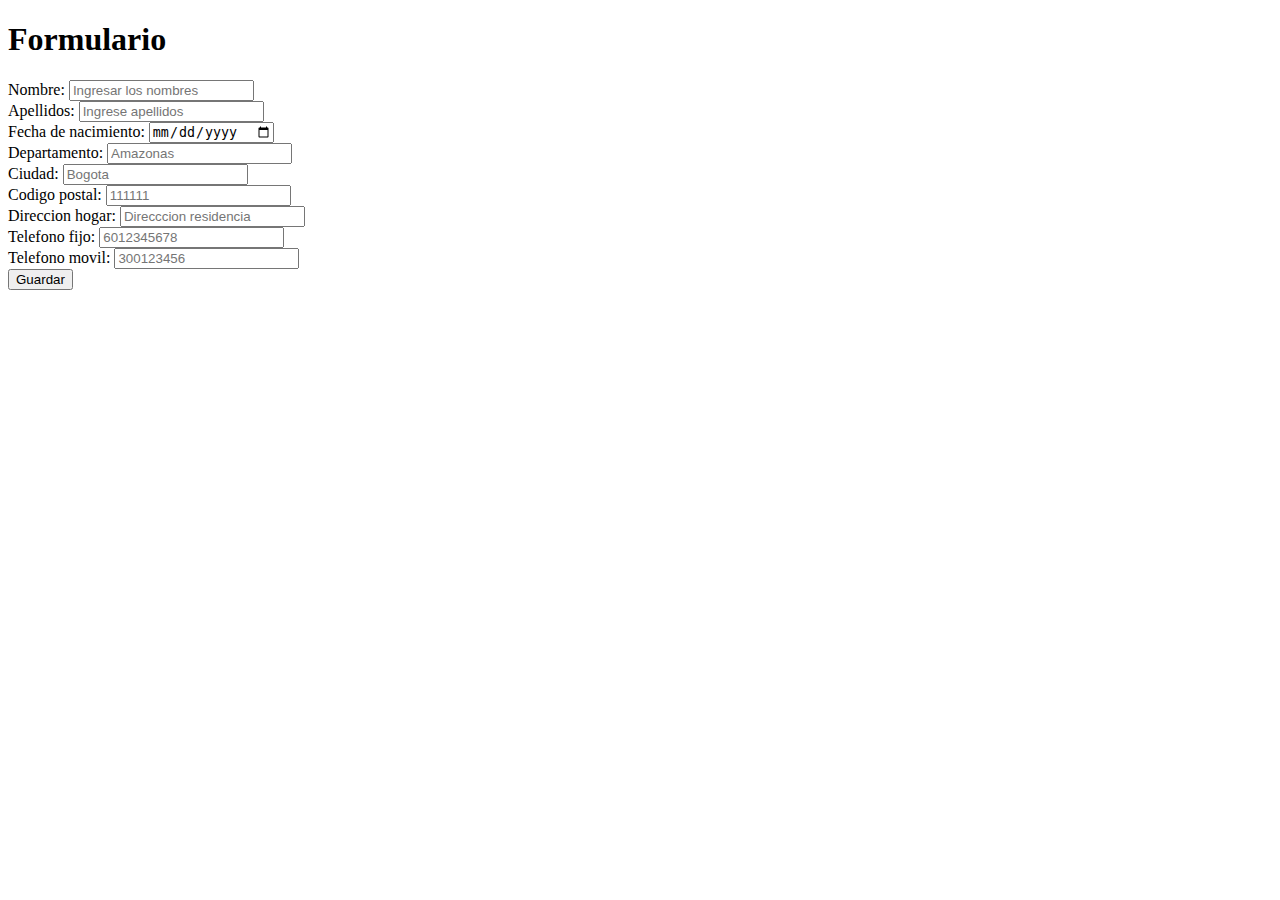
<file: form.html>
<!DOCTYPE html>
<html>
<head>
    <title>Formulario</title>
</head>
<body>
    <header></header>
    <h1>Formulario</h1>
    <form action="">
        <label for="Nombres">Nombre:</label>
        <input type="text" id="name" placeholder="Ingresar los nombres"><br>
        <label for="Apellidos:">Apellidos:</label>
        <input type="text" id="apellido" placeholder="Ingrese apellidos"><br>
        <label for="nacimiento">Fecha de nacimiento:</label>
        <input type="date" name="nacimiento" id=""><br>
        <label for="ciudad">Departamento:</label>
        <input type="text" name="dpto" placeholder="Amazonas"><br>
        <label for="ciudad">Ciudad:</label>
        <input type="text" name="ciudad" placeholder="Bogota"><br>
        <label for="zipcode">Codigo postal:</label>
        <input type="text" name="cpostal" placeholder="111111"><br>
        <label for="direccon">Direccion hogar:</label>
        <input type="text" name="direccion" placeholder="Direcccion residencia"><br>
        <label for="telefono">Telefono fijo:</label>
        <input type="text" name="telefono" placeholder="6012345678"><br>
        <label for="movil">Telefono movil:</label>
        <input type="text" name="telefono" placeholder="300123456"><br>
        <input type="submit" value="Guardar">
    </form>
</body>
</html>
</file>
